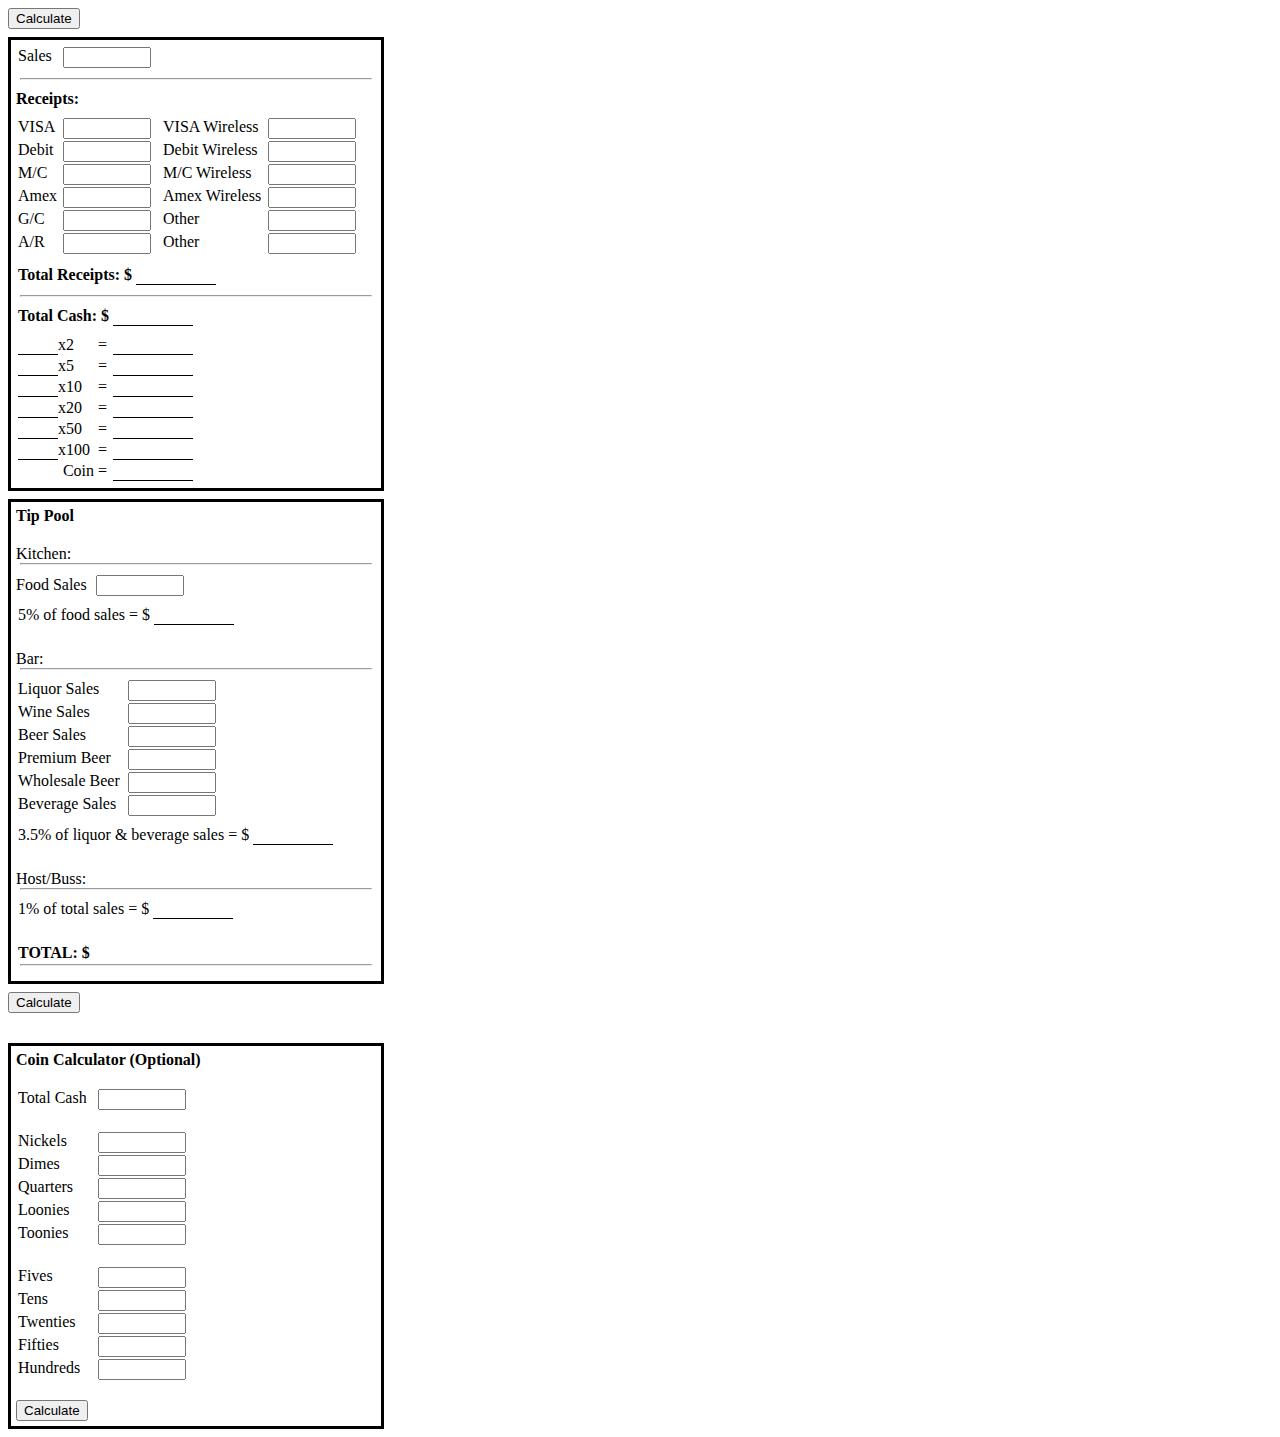
<file: index.html>
<!DOCTYPE html>
<html>
  <head>
    <meta name="viewport" content="width=device-width, initial-scale=1">
    <link rel="stylesheet" href="css/style.css">
    <title>Cash Out</title>
  </head>
  <body>
    <button onclick="calculate()">Calculate</button>

    <!-- Front Page -->
    <div class="page" style="margin-top: 8px;">
      <!-- Sales -->
      <form name="sales">
        <div class="row">
          <div class="column-2"><label for="sales">Sales</label></div>
          <div class="column-4"><input type="number" id="sales" name="sales" min="0"></div>
        </div>
      </form>

      <hr class="divider">

      <!-- Receipts -->
      <form name="receipts">
        <h4 style="margin-bottom: 10px;">Receipts:</h4>

        <!-- VISA / VISA Wireless -->
        <div class="row">
          <div class="column-2"><label for="visa">VISA</label></div>
          <div class="column-4"><input type="number" id="visa" name="visa" min="0"></div>

          <div class="column-5"><label for="visa-wireless">VISA Wireless</label></div>
          <div class="column-4"><input type="number" id="visa-wireless" name="visa-wireless" min="0"></div>
        </div>

        <!-- Debit / Debit Wireless -->
        <div class="row">
          <div class="column-2"><label for="debit">Debit</label></div>
          <div class="column-4"><input type="number" id="debit" name="debit" min="0"></div>

          <div class="column-5"><label for="debit-wireless">Debit Wireless</label></div>
          <div class="column-4"><input type="number" id="debit-wireless" name="debit-wireless" min="0"></div>
        </div>

        <!-- MC / MC Wireless -->
        <div class="row">
          <div class="column-2"><label for="mc">M/C</label></div>
          <div class="column-4"><input type="number" id="mc" name="mc" min="0"></div>

          <div class="column-5"><label for="mc-wireless">M/C Wireless</label></div>
          <div class="column-4"><input type="number" id="mc-wireless" name="mc-wireless" min="0"></div>
        </div>

        <!-- Amex / Amex Wireless -->
        <div class="row">
          <div class="column-2"><label for="amex">Amex</label></div>
          <div class="column-4"><input type="number" id="amex" name="amex" min="0"></div>

          <div class="column-5"><label for="amex-wireless">Amex Wireless</label></div>
          <div class="column-4"><input type="number" id="amex-wireless" name="amex-wireless" min="0"></div>
        </div>

        <!-- GC / Other -->
        <div class="row">
          <div class="column-2"><label for="gift-card">G/C</label></div>
          <div class="column-4"><input type="number" id="gift-card" name="gift-card" min="0"></div>

          <div class="column-5"><label for="other-1">Other</label></div>
          <div class="column-4"><input type="number" id="other-1" name="other-1" min="0"></div>
        </div>

        <!-- AR / Other -->
        <div class="row">
          <div class="column-2"><label for="receivable">A/R</label></div>
          <div class="column-4"><input type="number" id="receivable" name="receivable" min="0"></div>

          <div class="column-5"><label for="other-2">Other</label></div>
          <div class="column-4"><input type="number" id="other-2" name="other-2" min="0"></div>
        </div>

        <div class="row">
          <div class="column" style="float:left; width:auto;">
            <h4 style="margin-top: 10px;">Total Receipts: $&nbsp</h4>
          </div>
          <div class="col-underline-lg-2" style="margin-top: 10px;" id="total-receipts">
            &nbsp
          </div>
        </div>
        
      </form>

      <hr class="divider">
      <p id="calculation" style="margin-bottom: 10px;"></p>

      <!-- Total Cash -->
      <div class="row" style="margin-bottom: 10px;">
        <div class="column" style="float:left; width:auto;">
          <h4>Total Cash: $&nbsp</h4>
        </div>
        <div class="col-underline-lg-2" id="total-cash">
          &nbsp
        </div>
      </div>

      <div class="row">
        <div class="col-underline-sm" id="num-toonies">&nbsp</div>
        <div class="column-1">x2</div>
        <div class="column-0">=</div>
        <div class="col-underline-lg" id="sum-toonies">&nbsp</div>
      </div>

      <div class="row">
        <div class="col-underline-sm" id="num-fives">&nbsp</div>
        <div class="column-1">x5</div>
        <div class="column-0">=</div>
        <div class="col-underline-lg" id="sum-fives">&nbsp</div>
      </div>

      <div class="row">
        <div class="col-underline-sm" id="num-tens">&nbsp</div>
        <div class="column-1">x10</div>
        <div class="column-0">=</div>
        <div class="col-underline-lg" id="sum-tens">&nbsp</div>
      </div>

      <div class="row">
        <div class="col-underline-sm" id="num-twenties">&nbsp</div>
        <div class="column-1">x20</div>
        <div class="column-0">=</div>
        <div class="col-underline-lg" id="sum-twenties">&nbsp</div>
      </div>

      <div class="row">
        <div class="col-underline-sm" id="num-fifties">&nbsp</div>
        <div class="column-1">x50</div>
        <div class="column-0">=</div>
        <div class="col-underline-lg" id="sum-fifties">&nbsp</div>
      </div>

      <div class="row">
        <div class="col-underline-sm" id="num-hundreds">&nbsp</div>
        <div class="column-1">x100</div>
        <div class="column-0">=</div>
        <div class="col-underline-lg" id="sum-hundreds">&nbsp</div>
      </div>

      <div class="row">
        <div class="column-1">&nbsp</div>
        <div class="column-1" style="text-align: end;">Coin&nbsp</div>
        <div class="column-0">=</div>
        <div class="col-underline-lg" id="sum-coin">&nbsp</div>
      </div>
    </div>

    <!-- Back Page -->
    <div class="page">
      <form name="tip-pool"></form>
        <h4 style="margin-bottom: 10px;">Tip Pool</h4>

        <p style="margin-bottom: 0px; margin-top: 20px;">Kitchen:</p>
        <hr class="divider" style="margin-top: 0px;">

        <!-- Food Sales -->
        <label for="food-sales" style="margin-right: 5px;">Food Sales</label>
        <input type="number" id="food-sales" name="food-sales" min="0">

        <!-- Kitchen tips -->
        <div class="row" style="margin-top: 10px;">
          <div class="column" style="float:left; width:auto;">
            <p>5% of food sales = $&nbsp</p>
          </div>
          <div class="col-underline-lg" id="kitchen-tips">
            &nbsp
          </div>
        </div>
 
        <p style="margin-bottom: 0px; margin-top: 25px;">Bar:</p>
        <hr class="divider" style="margin-top: 0px;">

        <!-- Liquor Sales -->
        <div class="row">
          <div class="column-6">
            <label for="liquor-sales" style="margin-right: 5px;">Liquor Sales</label>
          </div>
          <div class="column-5">
            <input type="number" id="liquor-sales" name="liquor-sales" min="0">
          </div>
        </div>

        <!-- Wine Sales -->
        <div class="row">
          <div class="column-6">
            <label for="wine-sales" style="margin-right: 5px;">Wine Sales</label>
          </div>
          <div class="column-5">
            <input type="number" id="wine-sales" name="wine-sales" min="0">
          </div>
        </div>

        <!-- Beer Sales -->
        <div class="row">
          <div class="column-6">
            <label for="beer-sales" style="margin-right: 5px;">Beer Sales</label>
          </div>
          <div class="column-5">
            <input type="number" id="beer-sales" name="beer-sales" min="0">
          </div>
        </div>

        <!-- Premium Beer Sales -->
        <div class="row">
          <div class="column-6">
            <label for="premium-beer-sales" style="margin-right: 5px;">Premium Beer</label>
          </div>
          <div class="column-5">
            <input type="number" id="premium-beer-sales" name="beer-sales" min="0">
          </div>
        </div>

        <!-- Wholesale Beer Sales -->
        <div class="row">
          <div class="column-6">
            <label for="wholesale-beer-sales" style="margin-right: 5px;">Wholesale Beer</label>
          </div>
          <div class="column-5">
            <input type="number" id="wholesale-beer-sales" name="beer-sales" min="0">
          </div>
        </div>

        <!-- Beverage Sales -->
        <div class="row">
          <div class="column-6">
            <label for="beverage-sales" style="margin-right: 5px;">Beverage Sales</label>
          </div>
          <div class="column-5">
            <input type="number" id="beverage-sales" name="beverage-sales" min="0">
          </div>
        </div>

        <!-- Bar tips -->
        <div class="row" style="margin-top: 10px;">
          <div class="column" style="float:left; width:auto;">
            <p>3.5% of liquor & beverage sales = $&nbsp</p>
          </div>
          <div class="col-underline-lg" id="bar-tips">
            &nbsp
          </div>
        </div>

        <p style="margin-bottom: 0px; margin-top: 25px;">Host/Buss:</p>
        <hr class="divider" style="margin-top: 0px;">

        <!-- Host/Buss tips -->
        <div class="row" style="margin-top: 5px;">
          <div class="column" style="float:left; width:auto;">
            <p>1% of total sales = $&nbsp</p>
          </div>
          <div class="col-underline-lg" id="host-buss-tips">
            &nbsp
          </div>
        </div>

        <div class="row" style="margin-top: 25px;">
          <div class="column" style="float:left; width:auto;">
            <h4>TOTAL: $</h4>
          </div>
          <div class="column" style="float:left; width:auto; font-weight: bold;" id="total-tips">
            &nbsp
          </div>
        </div>

        <hr class="divider" style="margin-top: 0px;">

      </form>
    </div>

    <!-- Calculate Button -->
    <button onclick="calculate()">Calculate</button>

    <!-- Coin Calculator -->
    <div class="page" style="margin-top: 30px;">
      <form name="coins">
        <h4 style="margin-bottom: 20px;">Coin Calculator &#40Optional&#41</h4>

        <div class="row">
          <div class="column-3"><label for="cash-amount">Total Cash</label></div>
          <div class="column-4"><input type="number" id="cash-amount" name="cash-amount"></div>
        </div>
        <br>
        <div class="row">
          <div class="column-3"><label for="nickels">Nickels</label></div>
          <div class="column-4"><input type="number" id="nickels" name="nickels" min="0"></div>
        </div>

        <div class="row">
          <div class="column-3"><label for="dimes">Dimes</label></div>
          <div class="column-4"><input type="number" id="dimes" name="dimes" min="0"></div>
        </div>

        <div class="row">
          <div class="column-3"><label for="quarters">Quarters</label></div>
          <div class="column-4"><input type="number" id="quarters" name="quarters" min="0"></div>
        </div>

        <div class="row">
          <div class="column-3"><label for="loonies">Loonies</label></div>
          <div class="column-4"><input type="number" id="loonies" name="loonies" min="0"></div>
        </div>

        <div class="row">
          <div class="column-3"><label for="toonies">Toonies</label></div>
          <div class="column-4"><input type="number" id="toonies" name="toonies" min="0"></div>
        </div>
        <br>
        <div class="row">
          <div class="column-3"><label for="fives">Fives</label></div>
          <div class="column-4"><input type="number" id="fives" name="fives" min="0"></div>
        </div>

        <div class="row">
          <div class="column-3"><label for="tens">Tens</label></div>
          <div class="column-4"><input type="number" id="tens" name="tens" min="0"></div>
        </div>

        <div class="row">
          <div class="column-3"><label for="twenties">Twenties</label></div>
          <div class="column-4"><input type="number" id="twenties" name="twenties" min="0"></div>
        </div>

        <div class="row">
          <div class="column-3"><label for="fifties">Fifties</label></div>
          <div class="column-4"><input type="number" id="fifties" name="fifties" min="0"></div>
        </div>

        <div class="row">
          <div class="column-3"><label for="hundreds">Hundreds</label></div>
          <div class="column-4"><input type="number" id="hundreds" name="hundreds" min="0"></div>
        </div>
        <br>

        <h4 id="total"></h4>
      </form>

      <button onclick="calculateCoins()">Calculate</button>
    </div>

    <script src="js/script.js"></script>
  </body>
</html>
</file>
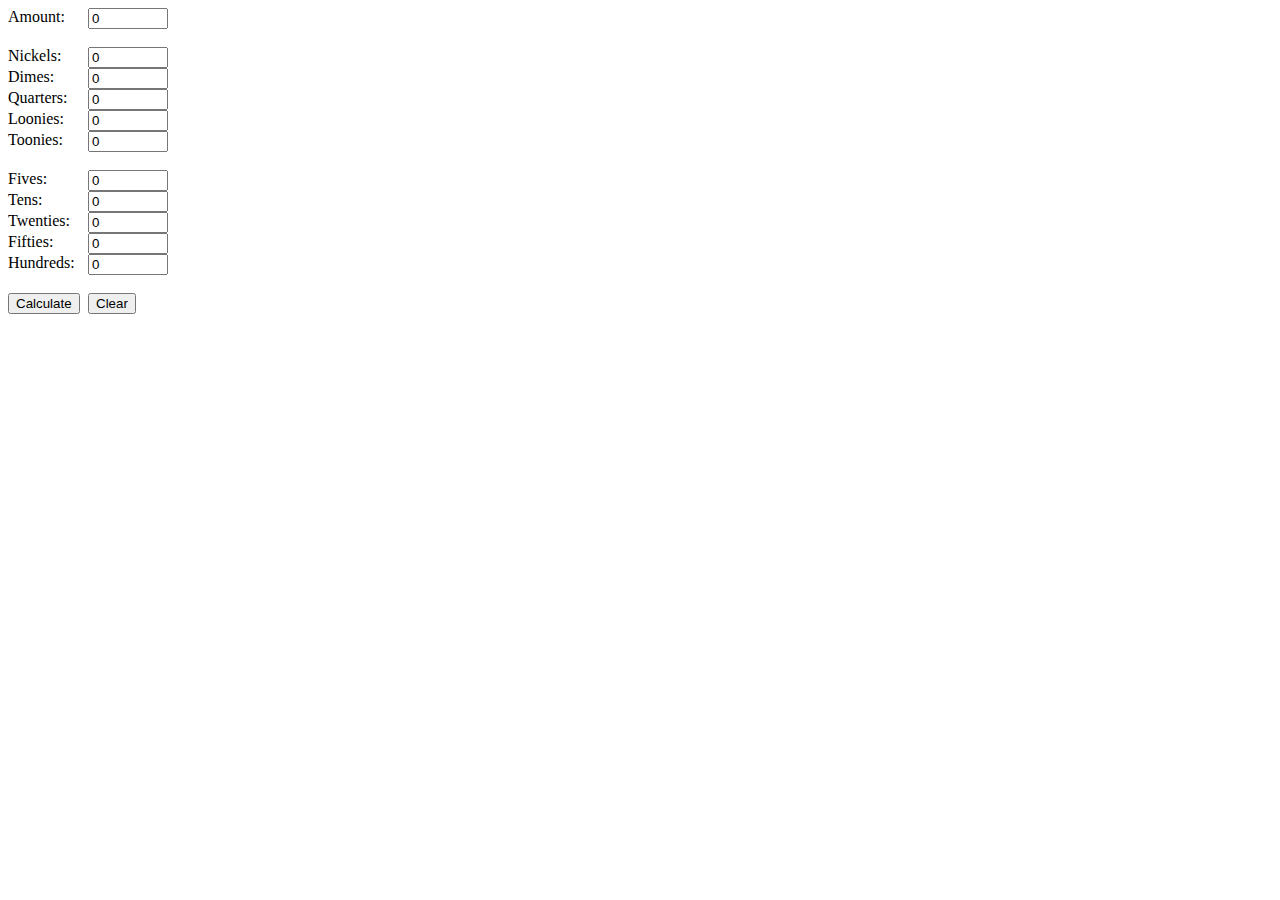
<file: cashout.html>
<style>
  .column {
    float: left;
    width: 80px;
  }

  .row:after {
    content: "";
    display: table;
    clear: both;
  }

  input {
    width: 80px;
  }
</style>

<!DOCTYPE html>
<html>
  <head>
    <meta name="viewport" content="width=device-width, initial-scale=1">
    <title>Cash Out</title>
  </head>
  <body>
    <form>
      <div class="row">
        <div class="column">
          <label for="amount">Amount:</label><br><br>
        </div>
        <div class="column">
          <input type="number" id="amount" name="amount" step="0.01" value="0"><br><br>
        </div>
      </div>

      <div class="row">
        <div class="column">
          <label for="nickels">Nickels:</label><br>
        </div>
        <div class="column">
          <input type="number" id="nickels" name="nickels" step="1"  min="0" value="0"><br>
        </div>
      </div>

      <div class="row">
        <div class="column">
          <label for="dimes">Dimes:</label><br>
        </div>
        <div class="column">
          <input type="number" id="dimes" name="dimes" step="1"  min="0" value="0"><br>
        </div>
      </div>

      <div class="row">
        <div class="column">
          <label for="quarters">Quarters:</label><br>
        </div>
        <div class="column">
          <input type="number" id="quarters" name="quarters" step="1"  min="0" value="0"><br>
        </div>
      </div>

      <div class="row">
        <div class="column">
          <label for="loonies">Loonies:</label><br>
        </div>
        <div class="column">
          <input type="number" id="loonies" name="loonies" step="1"  min="0" value="0"><br>
        </div>
      </div>

      <div class="row">
        <div class="column">
          <label for="toonies">Toonies:</label><br><br>
        </div>
        <div class="column">
          <input type="number" id="toonies" name="toonies" step="1"  min="0" value="0"><br><br>
        </div>
      </div>

      <div class="row">
        <div class="column">
          <label for="fives">Fives:</label><br>
        </div>
        <div class="column">
          <input type="number" id="fives" name="fives" step="1"  min="0" value="0"><br>
        </div>
      </div>

      <div class="row">
        <div class="column">
          <label for="tens">Tens:</label><br>
        </div>
        <div class="column">
          <input type="number" id="tens" name="tens" step="1"  min="0" value="0"><br>
        </div>
      </div>

      <div class="row">
        <div class="column">
          <label for="twenties">Twenties:</label><br>
        </div>
        <div class="column">
          <input type="number" id="twenties" name="twenties" step="1"  min="0" value="0"><br>
        </div>
      </div>

      <div class="row">
        <div class="column">
          <label for="fifties">Fifties:</label><br>
        </div>
        <div class="column">
          <input type="number" id="fifties" name="fifties" step="1"  min="0" value="0"><br>
        </div>
      </div>

      <div class="row">
        <div class="column">
          <label for="hundreds">Hundreds:</label><br><br>
        </div>
        <div class="column">
          <input type="number" id="hundreds" name="hundreds" step="1"  min="0" value="0"><br><br>
        </div>
      </div>

      <div class="row">
        <div class="column">
          <button onclick="calculate()">Calculate</button>
        </div>
        <div class="column">
          <button onclick="clearInput()">Clear</button>
        </div>
      </div>
    </form>

    <p id="result"></p>

    <script>
      const coinNames = [
        // Change
        "nickels",
        "dimes",
        "quarters",
        "loonies",
        "toonies",

        // Bills
        "fives",
        "tens",
        "twenties",
        "fifties",
        "hundreds"
      ];

      const coinValues = [
        // Change
        0.05,
        0.10,
        0.25,
        1.00,
        2.00,

        // Bills
          5,
         10,
         20,
         50,
        100
      ];

      const cashBag = {
        // Change
        0.05: 0,
        0.10: 0,
        0.25: 0,
        1.00: 0,
        2.00: 0,

        // Bills
          5: 0,
         10: 0,
         20: 0,
         50: 0,
        100: 0
      };

      const takeHome = {
        // Change
        0.05: 0,
        0.10: 0,
        0.25: 0,
        1.00: 0,
        2.00: 0,

        // Bills
          5: 0,
         10: 0,
         20: 0,
         50: 0,
        100: 0
      };

      let amount = remaining = 0;

      onLoad();

      function onLoad(){
        amount = localStorage.getItem("amount");
        if (!amount) amount = 0;
        
        let amountElement = document.getElementById("amount");
        amountElement.value = amount;

        let input = localStorage.getItem("input");
        if (input){
          input = JSON.parse(input);

          for (let i = 0; i < coinNames.length; i++){
            const coinName  = coinNames [i];
            const coinValue = coinValues[i];

            let element = document.getElementById(coinName);
            element.value = input[coinValue];
          }
        }

        let result = localStorage.getItem("result");
        if (!result) result = ``;

        let resultElement = document.getElementById("result");
        resultElement.innerHTML = result;
      }

      function putInBag(){
        for (let i = 0; i < coinValues.length; i++) {
          const coinValue = coinValues[i];
          const quantity  = takeHome[coinValue];

          for (let q = 0; q < quantity; q++){
            if (remaining < 0) break;
            remaining = Math.round((remaining - coinValue) * 100) / 100;

            cashBag [coinValue] += 1;
            takeHome[coinValue] -= 1;
          }
        }
      }

      function takeFromBag(){
        for (let i = coinValues.length - 1; i >= 0; i--) {
          const coinValue = coinValues[i];
          const quantity  = cashBag[coinValue];

          for (let q = 0; q < quantity; q++){
            if (-remaining < coinValue) break;
            remaining = Math.round((remaining + coinValue) * 100) / 100;

            cashBag [coinValue] -= 1;
            takeHome[coinValue] += 1;
          }
        }
      }

      function getSum(bag){
        let sum = 0;

        for (coinValue in bag) {
          const quantity = bag[coinValue];
          sum += coinValue * quantity;
        }

        return Math.round(sum * 100) / 100;
      }
      
      function parseInput(){
        amount = parseFloat(document.getElementById("amount").value);
        if (isNaN(amount)) amount = 0;

        remaining = amount;

        for (let i = 0; i < coinNames.length; i++){
          const coinName  = coinNames [i];
          const coinValue = coinValues[i];

          let quantity = parseInt(document.getElementById(coinName).value);
          if (isNaN(quantity)) quantity = 0;

          takeHome[coinValue] = quantity;
        }

        localStorage.setItem("amount", amount);
        localStorage.setItem("input", JSON.stringify(takeHome));
      }

      function calculate(){
        parseInput();
        const total = getSum(takeHome);

        putInBag();
        if (remaining < 0) takeFromBag();

        displayResult(total);
      }

      function displayResult(total){
        let result = `TOTAL: $${total.toFixed(2)}<br><br>`;

        if (remaining > 0){
          result += `There is not enough money in your cash bag to make $${amount.toFixed(2)}`;
          result += `<br>You need $${remaining.toFixed(2)}`;
        }else{
          let cashBagResult = takeHomeResult = ``;

          for (let i = 0; i < coinNames.length; i++){
            const coinName  = coinNames [i];
            const coinValue = coinValues[i];

            cashBagResult  += `${coinName}: ${cashBag [coinValue]}<br>`;
            takeHomeResult += `${coinName}: ${takeHome[coinValue]}<br>`;
          }

          result += `Going into cash bag: `;
          result += `$${getSum(cashBag).toFixed(2)}<br><br>`;
          result +=  `${cashBagResult}<br>`;

          result += `Taking home: `;
          result += `$${getSum(takeHome).toFixed(2)}<br><br>`;
          result +=  `${takeHomeResult}<br>`;

          if (remaining < 0) result += `You are owed $${-remaining.toFixed(2)}`;
        }
        
        localStorage.setItem("result", result);
      }
    
      function clearInput(){
        for (coinValue in takeHome) takeHome[coinValue] = 0;

        localStorage.setItem("amount", 0);
        localStorage.setItem("result", "");
        localStorage.setItem("input", JSON.stringify(takeHome));
      }
    </script>
  </body>
</html>
</file>
<file: css/style.css>
.column-0 {
  float: left;
  width: 15px;
}

.column-1 {
  float: left;
  width: 40px;
}

.column-2 {
  float: left;
  width: 45px;
}

.column-3 {
  float: left;
  width: 80px;
}

.column-4 {
  float: left;
  width: 100px;
}

.column-5 {
  float: left;
  width: 105px;
}

.column-6 {
  float: left;
  width: 110px;
}

.col-underline-sm {
  float: left;
  width: 40px;
  border-bottom: 1px solid black;
  text-align: center;
}

.col-underline-lg {
  float: left;
  width: 80px;
  border-bottom: 1px solid black;
}

.col-underline-lg-2 {
  float: left;
  width: 80px;
  border-bottom: 1.5px solid black;
  font-weight: bold;
}

.row {
  margin: 2px;
}

.row:after {
  content: "";
  display: table;
  clear: both;
}

.divider {
  width: 350px;
  margin-left: 5;
  margin-top: 10px;
  margin-bottom: 10px;;
}

.page {
  border-style: solid;
  margin-bottom: 8px;
  padding: 5px;
  width: 360px;
}

input {
  width: 80px;
}

h4 {
  margin: 0;
}

p {
  margin: 0;
}
</file>
